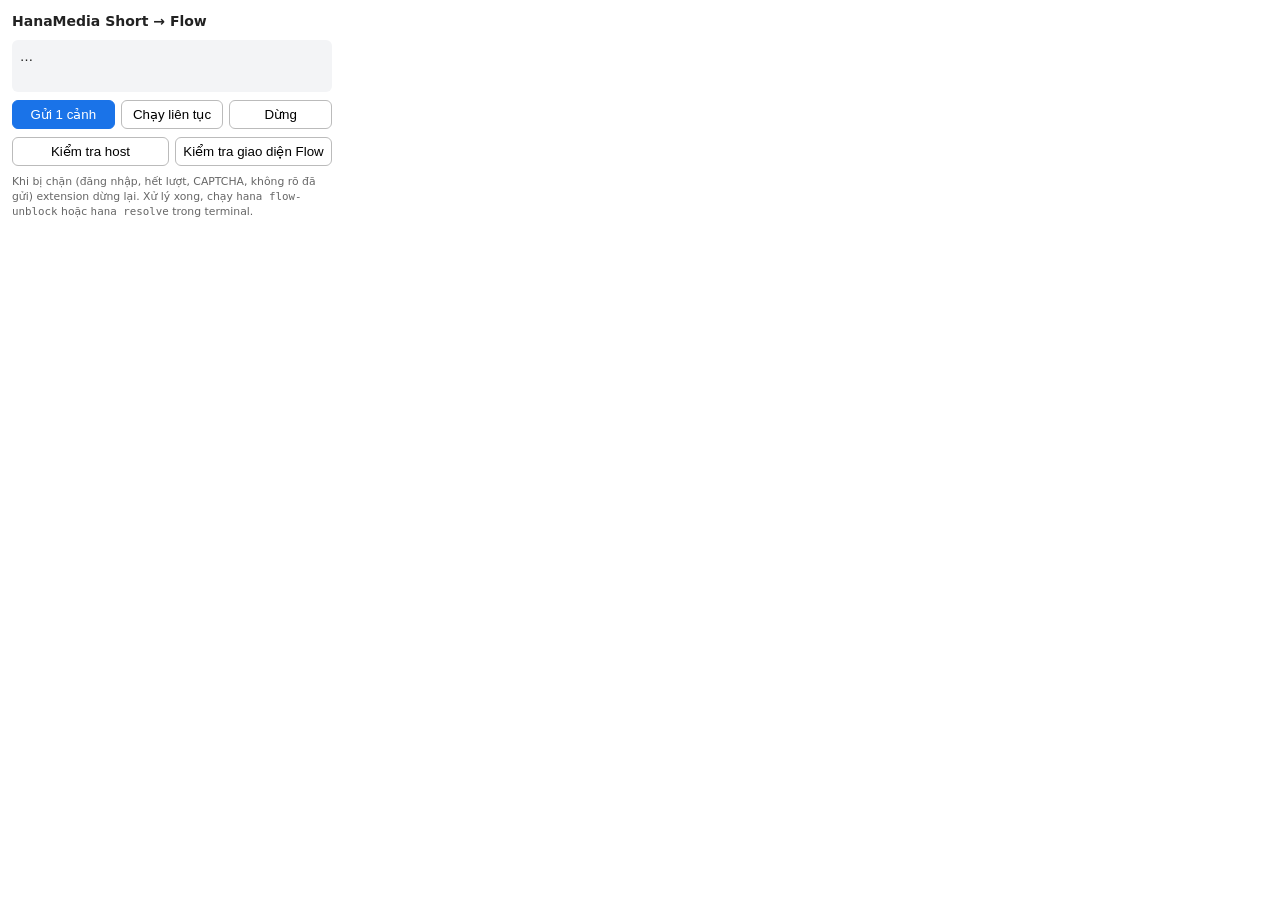
<file: hana-short/extension/popup.html>
<!doctype html>
<html lang="vi">
<head>
<meta charset="utf-8">
<style>
  body { font: 13px/1.4 system-ui, sans-serif; width: 320px; margin: 12px; color: #222; }
  h1 { font-size: 14px; margin: 0 0 8px; }
  #status { background: #f3f4f6; padding: 8px; border-radius: 6px; min-height: 36px; white-space: pre-wrap; }
  .row { display: flex; gap: 6px; margin-top: 8px; flex-wrap: wrap; }
  button { flex: 1; padding: 6px; border: 1px solid #bbb; border-radius: 6px; background: #fff; cursor: pointer; }
  button.primary { background: #1a73e8; color: #fff; border-color: #1a73e8; }
  small { color: #666; display: block; margin-top: 8px; }
  pre { max-height: 160px; overflow: auto; font-size: 11px; background: #fafafa; padding: 6px; }
</style>
</head>
<body>
<h1>HanaMedia Short → Flow</h1>
<div id="status">…</div>
<div class="row">
  <button id="one" class="primary">Gửi 1 cảnh</button>
  <button id="all">Chạy liên tục</button>
  <button id="stop">Dừng</button>
</div>
<div class="row">
  <button id="hello">Kiểm tra host</button>
  <button id="inspect">Kiểm tra giao diện Flow</button>
</div>
<small>Khi bị chặn (đăng nhập, hết lượt, CAPTCHA, không rõ đã gửi) extension dừng lại. Xử lý xong, chạy
<code>hana flow-unblock</code> hoặc <code>hana resolve</code> trong terminal.</small>
<pre id="out" hidden></pre>
<script src="popup.js"></script>
</body>
</html>
</file>
